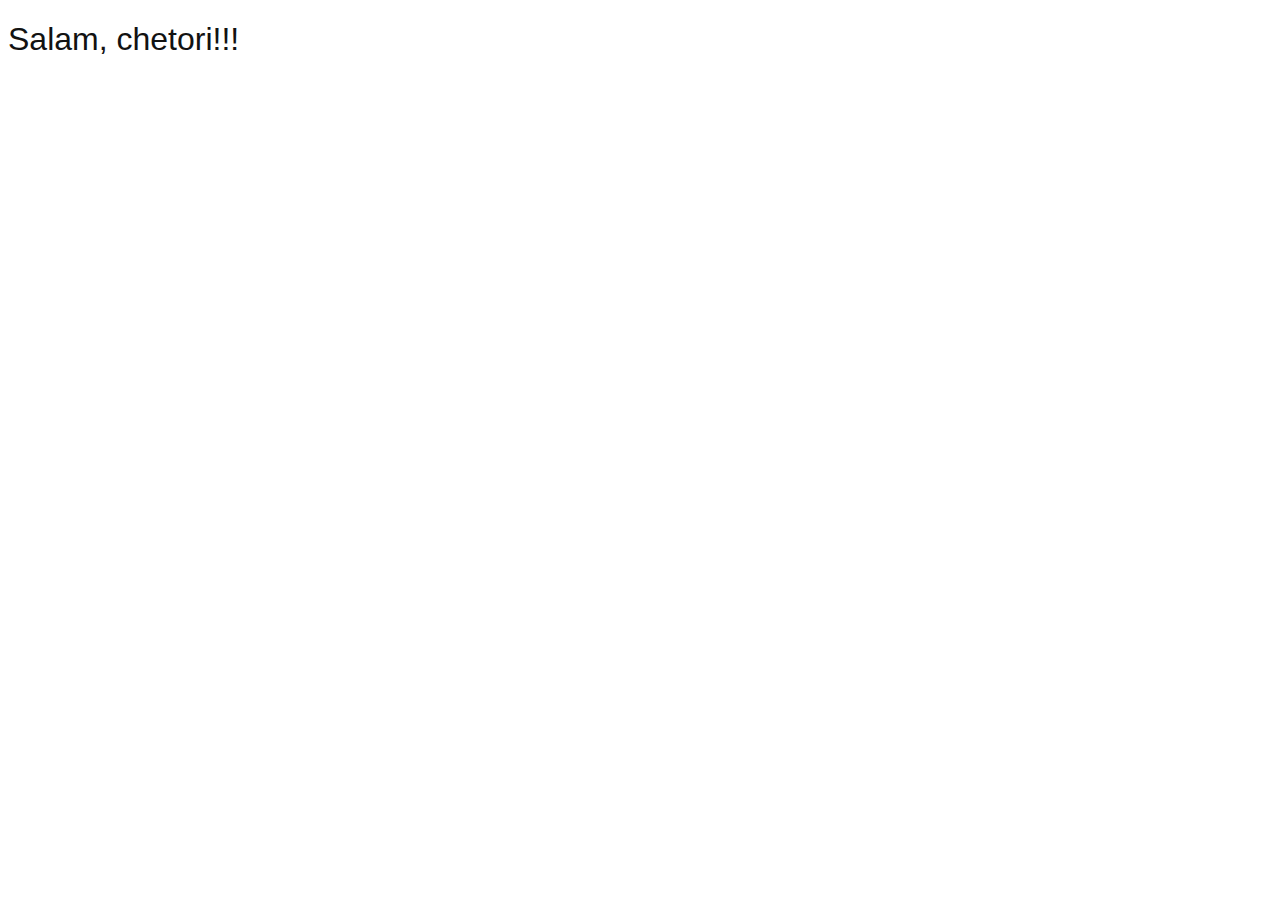
<file: index.html>
<!DOCTYPE html>
<html lang="en">
  <head>
    <meta charset="utf-8">
    <meta http-equiv="X-UA-Compatible" content="IE=edge">
    <meta name="viewport" content="width=device-width, initial-scale=1">
    <title>hbgl</title>
    <style>* { font-family: sans-serif; }</style>
    <link rel="stylesheet" href="/style.css">
  </head>
  <body>
    <h1>Salam, chetori!!!</h1>
  </body>
</html>
</file>
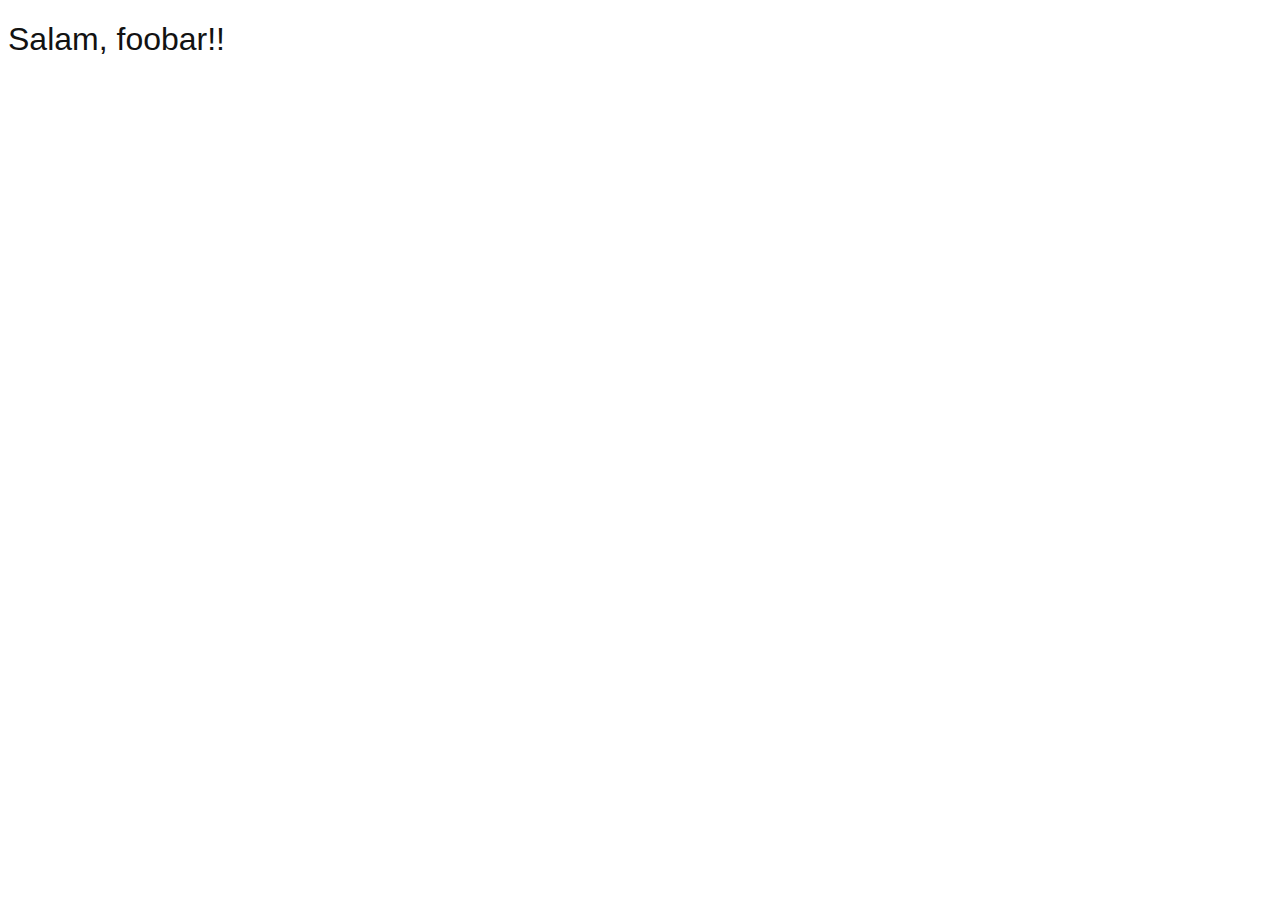
<file: foo/bar.html>
<!DOCTYPE html>
<html lang="en">
  <head>
    <meta charset="utf-8">
    <meta http-equiv="X-UA-Compatible" content="IE=edge">
    <meta name="viewport" content="width=device-width, initial-scale=1">
    <title>hbgl</title>
    <style>* { font-family: sans-serif; }</style>
    <link rel="stylesheet" href="/style.css">
  </head>
  <body>
    <h1>Salam, foobar!!</h1>
  </body>
</html>
</file>
<file: style.css>
* {
    color: #121212;
    font-weight: normal;
}
</file>
